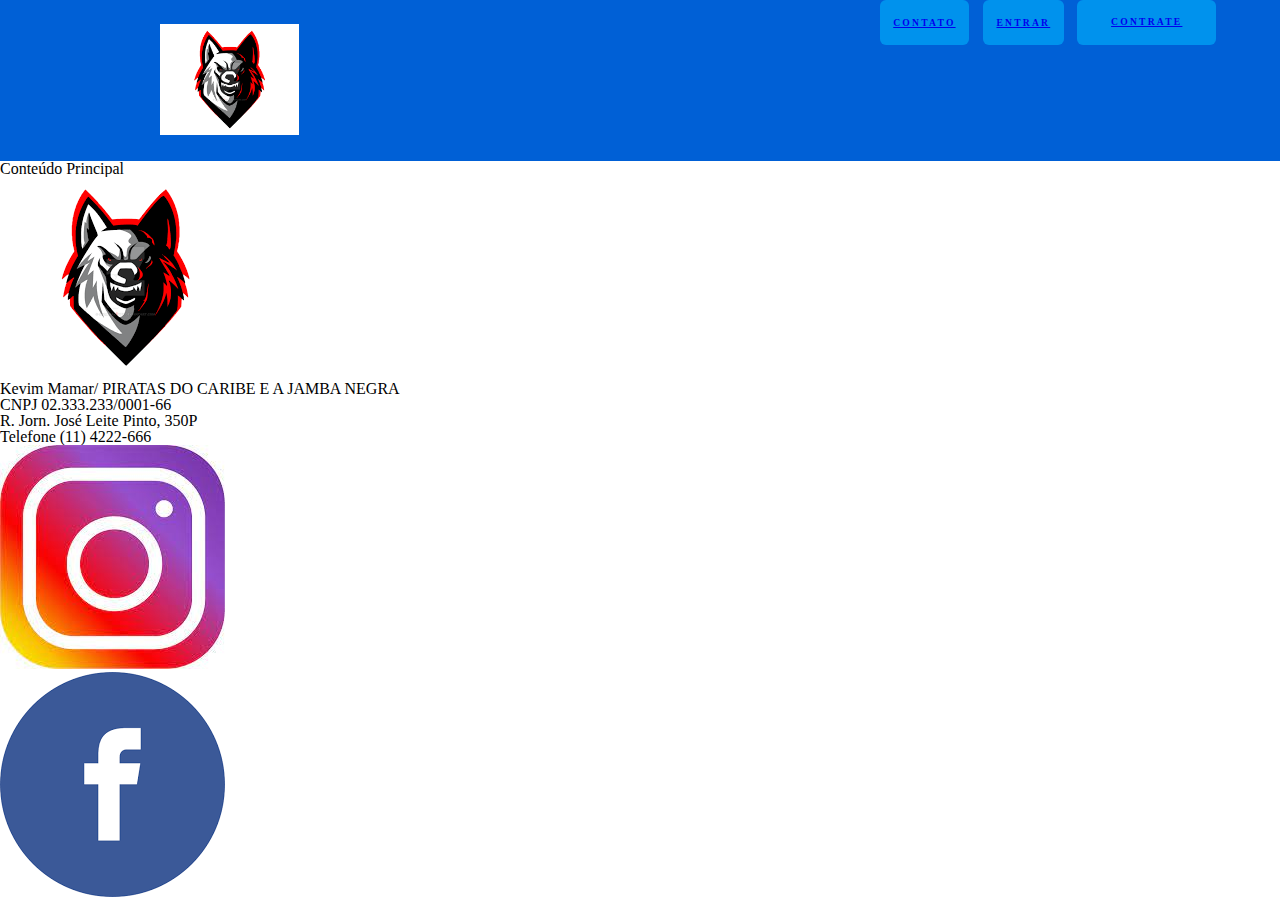
<file: index.html>
<!DOCTYPE html>
<html lang="pt-BR">
<head>
	<meta charset="UTF-8">
	<meta http-equiv="X-UA-Compatible" content="IE=edge">
	<meta name="viewport" content="width=device-width, initial-scale=1.0">
	<title>Felipe | Meu Portifólio</title>
	<link rel="stylesheet" href="https://fonts.googleapis.com/css?family=Montserrat:300,400,500,600,700,&display=block">
	<link rel="stylesheet" href="css/reset.css">
	<link href="img/logo-menor.jpg" rel="icon">
	<link rel="stylesheet" href="css/cabecalho.css">
</head>

<!-- Parte VISÍVEL do site. -->
<body>
	<header class="cabecalho">
		<a href="index.html">
			<img class="cabecalho__logo" src="img/lobo.png" title="Ir para a página inicial" alt="meu logo">
		</a>

		<nav>
			<ul class="cabecalho__menu">
				<li class="cabecalho__item-menu"><a href="sobre.html#contato">Contato</a></li>
				<li class="cabecalho__item-menu"><a href="#">Entrar</a></li>
				<li class="cabecalho__item-menu cabecalho__item-menu--contrate"><a href="#">Contrate</a></li>
			</ul>
		</nav>
	</header>

	<main>
		Conteúdo Principal
	</main>

	<footer>
		<section>
			<img src="img/lobo.png" alt="Meu logo">
			<p>
				Kevim Mamar/ PIRATAS DO CARIBE E A JAMBA NEGRA
				<br>
				CNPJ 02.333.233/0001-66
				<br>
				R. Jorn. José Leite Pinto, 350P
				<br>
				Telefone (11) 4222-666
			</p>
			<ul>
				<li>
					<a href="https://onlyfans.com/">
						<img src="img/Insta.png" alt="">
					</a>
				</li>
				<li>
					<a href="https://pt-br.facebook.com/">
						<img src="img/Facb.png" alt="">
					</a>
				</li>
			</ul>
		</section>
	</footer>
</body>

</html>
</file>
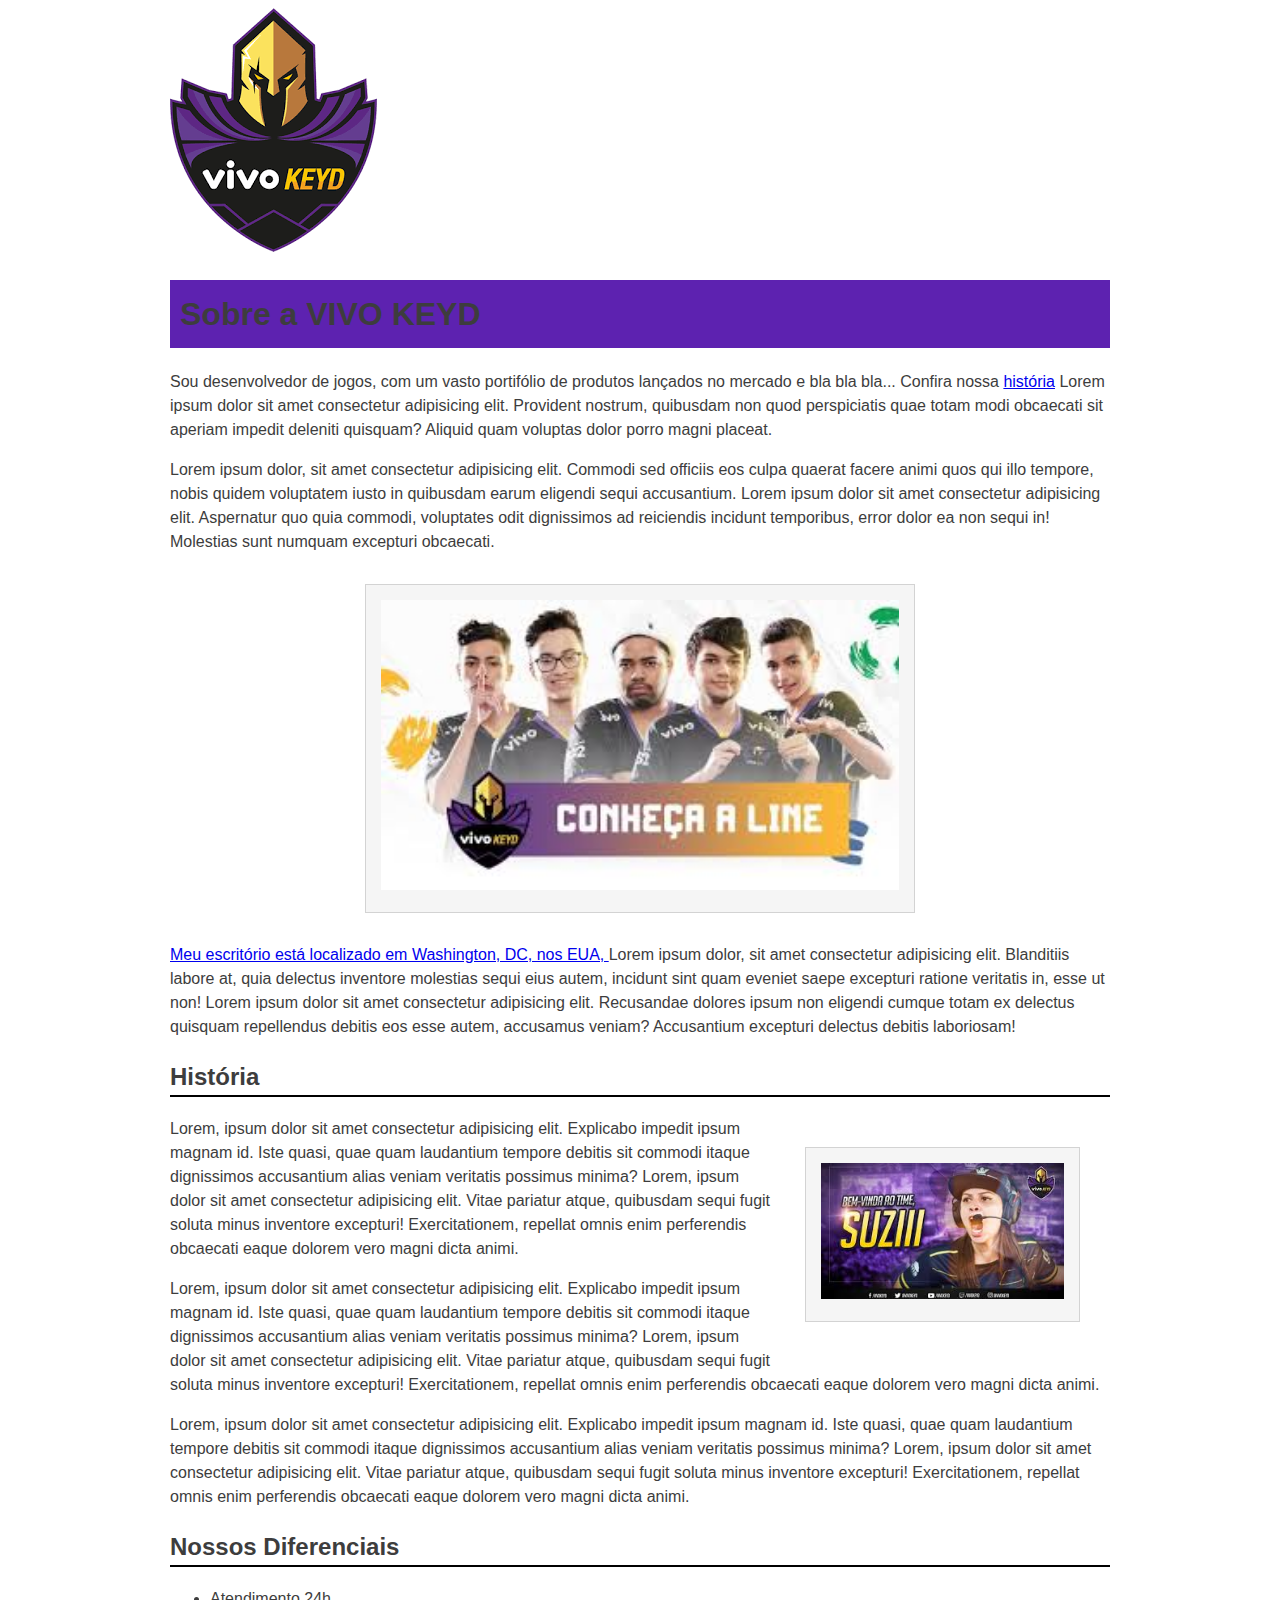
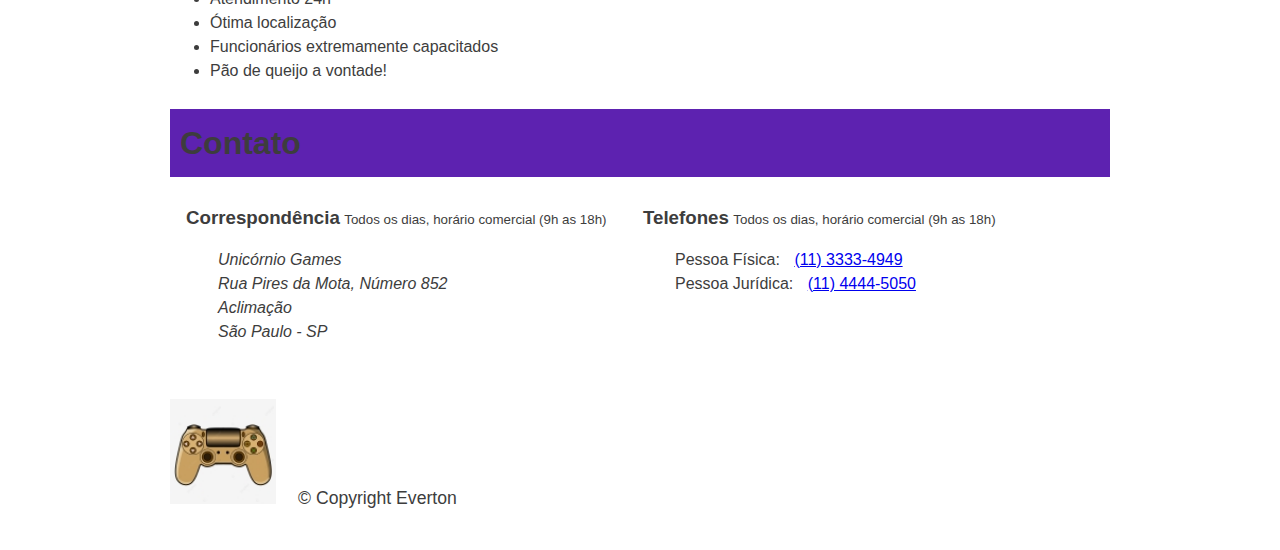
<file: sobre.html>
<!DOCTYPE html>
<html lang="pt-BR">
    <head> <!-- Comandos que o brower executa antes de carregar a página. -->
        <meta charset="UTF-8">
        <meta http-equiv="X-UA-Compatible" content="IE=edge">
        <meta name="viewport" content="width=device-width">
        <title>Felipe | Sobre</title>
        <link href="img/logo-menor.jpg" rel="icon">
    
        <!-- Link pro CSS -->
        <link href="css/sobre.css" rel="stylesheet">
        
        <!-- Link pro JS -->
        <!-- Qualquer outro arquivo, script etc. -->
    </head>

    <body> <!-- corpo do site, a parte visível. -->
        <img src="img/Vivo K.png">
        
        <!-- O título da minha página. -->
        <h1 class="titulo">Sobre a VIVO KEYD</h1>

        <p class="introducao" id="introducao">
            Sou desenvolvedor de jogos, com um vasto portifólio de produtos lançados no mercado
            e bla bla bla... Confira nossa <a href="index.html#bookmark-inicial">história</a> Lorem ipsum dolor sit amet consectetur adipisicing elit. Provident 
            nostrum, quibusdam non quod perspiciatis quae totam modi obcaecati sit aperiam impedit 
            deleniti quisquam? Aliquid quam voluptas dolor porro magni placeat.
        </p>

        <p>
            Lorem ipsum dolor, sit amet consectetur adipisicing elit. Commodi sed officiis eos culpa 
            quaerat facere animi quos qui illo tempore, nobis quidem voluptatem iusto in quibusdam earum 
            eligendi sequi accusantium. Lorem ipsum dolor sit amet consectetur adipisicing elit. Aspernatur 
            quo quia commodi, voluptates odit dignissimos ad reiciendis incidunt temporibus, error dolor ea 
            non sequi in! Molestias sunt numquam excepturi obcaecati.
        </p>

        
        <figure class="meu-escritorio"> <!-- Tag que permite inserção de imagens com legenda. -->
            <img src="img/Vivo K2.png" alt="Uma foto do meu escritório.">
        </figure>

        <p>
            <a href="https://www.sp.senac.br/senac-aclimacao">
                Meu escritório está localizado em Washington, DC, nos EUA,
            </a> 
            Lorem ipsum dolor, sit amet consectetur 
            adipisicing elit. Blanditiis labore at, quia delectus inventore molestias sequi eius autem, incidunt 
            sint quam eveniet saepe excepturi ratione veritatis in, esse ut non! Lorem ipsum dolor sit amet consectetur 
            adipisicing elit. Recusandae dolores ipsum non eligendi cumque totam ex delectus quisquam repellendus debitis 
            eos esse autem, accusamus veniam? Accusantium excepturi delectus debitis laboriosam!
        </p>

        <h2 id="historia" class="subtitulo">História</h2>

        <figure class="minha-mesa">
            <img src="img/VK Suzii.png">
        </figure>

        <p>
            Lorem, ipsum dolor sit amet consectetur adipisicing elit. Explicabo impedit ipsum magnam id. Iste quasi, quae quam 
            laudantium tempore debitis sit commodi itaque dignissimos accusantium alias veniam veritatis possimus minima? Lorem, 
            ipsum dolor sit amet consectetur adipisicing elit. Vitae pariatur atque, quibusdam sequi fugit soluta minus inventore 
            excepturi! Exercitationem, repellat omnis enim perferendis obcaecati eaque dolorem vero magni dicta animi.
        </p>

        <p>
            Lorem, ipsum dolor sit amet consectetur adipisicing elit. Explicabo impedit ipsum magnam id. Iste quasi, quae quam 
            laudantium tempore debitis sit commodi itaque dignissimos accusantium alias veniam veritatis possimus minima? Lorem, 
            ipsum dolor sit amet consectetur adipisicing elit. Vitae pariatur atque, quibusdam sequi fugit soluta minus inventore 
            excepturi! Exercitationem, repellat omnis enim perferendis obcaecati eaque dolorem vero magni dicta animi.
        </p>

        <p>
            Lorem, ipsum dolor sit amet consectetur adipisicing elit. Explicabo impedit ipsum magnam id. Iste quasi, quae quam 
            laudantium tempore debitis sit commodi itaque dignissimos accusantium alias veniam veritatis possimus minima? Lorem, 
            ipsum dolor sit amet consectetur adipisicing elit. Vitae pariatur atque, quibusdam sequi fugit soluta minus inventore 
            excepturi! Exercitationem, repellat omnis enim perferendis obcaecati eaque dolorem vero magni dicta animi.
        </p>

        <h2 class="subtitulo">Nossos Diferenciais</h2>
        <!-- Lista Não-Ordenada -->
        <ul>
            <li>Atendimento 24h</li>
            <li>Ótima localização</li>
            <li>Funcionários extremamente capacitados</li>
            <li>Pão de queijo a vontade!</li>
        </ul>

        <h2 class="titulo">Contato</h2>

        <div class="contato__secao">
            <h3 class="contato__subtitulo">Correspondência</h3>
            <small>Todos os dias, horário comercial (9h as 18h)</small>
            <address class="contato__info">
                Unicórnio Games
                <br><!-- Quebra de linha, ou "pular linha"-->
                Rua Pires da Mota, Número 852
                <br>
                Aclimação
                <br>
                São Paulo - SP
            </address>
        </div>

        <div id="contato" class="contato__secao contato__secao--telefone">
            <h3 class="contato__subtitulo">Telefones</h3>
            <small>Todos os dias, horário comercial (9h as 18h)</small>
            <dl class="contato__info">
                <div>
                    <dt class="contato__info-titulo">Pessoa Física:</dt>
                    <dd class="contato__info-descricao"><a href="tel://11-3333-4949">(11) 3333-4949</a></dd>
                </div>
                
                <div>
                    <dt class="contato__info-titulo">Pessoa Jurídica:</dt>
                    <dd class="contato__info-descricao"><a href="tel://11-4444-5050">(11) 4444-5050</a></dd>
                </div>    
            </dl>
        </div>

        <footer class="rodape">
            <img src="img/logo-menor.jpg" alt="Logo do Site" class="rodape__logo">
            <p class="rodape__copyright">&copy; Copyright Everton</p>
        </footer>
    </body>
</html>
</file>
<file: css/cabecalho.css>
.cabecalho{
    background-color: rgb(0, 96, 214);
    color: #fff;
    text-align: center;
    font-size: 0.6rem;
    font-weight: bold;
    text-transform: uppercase;
    letter-spacing: 0.23em;
}

.cabecalho__logo{
    padding: 1.5em 0;
    width: 14.5em;
}

.cabecalho__menu{
    display: flex;
    justify-content: space-evenly;
    flex-wrap: wrap;
    background-color: #004f7ad1;
}

.cabecalho__item-menu{
    display: inline-block;
}

.cabecalho__item-menu a{
    display: inline-block;
    padding: 1.86em 1.42em;
}

@media (min-width: 640px) {
    .cabecalho{
        padding: 0 5%;
        display: flex;
        justify-content: space-between;
        align-content: center;
    }

    .cabecalho__logo{
        padding: 2.5em 0;
    }

    .cabecalho__menu{
        background-color: transparent;
    }
}

@media (min-width: 770px){
    .cabecalho__item-menu{
        margin-left: 1.42em;
        border-radius: 6px;
        background-color: #0092ed;
    }

    .cabecalho__item-menu--contrate a{
        padding: 1.8em 3.5em;
    }
}

@media (min-width: 1066px){
    .cabecalho{
        padding-left: calc((100% - 960px)/2);
        padding-right: calc((100% - 960)/2);
    }
}
</file>
<file: css/sobre.css>
body 
{
    /* width: 940px; */
    width: 80%;
    max-width: 940px;
    margin-left: auto;
    margin-right: auto;

    font-family: "Helvetica", "Lucida Grande", sans-serif;
    color: #3D3D3D;

    font-size: 16px;
    line-height: 1.5;
}

.logo {
    width: 100px;
}

.corpo 
{
    width: 400px;
}

/* Substitui o h1 por .titulo */
.titulo {
    padding: 10px;
    background-color: rgb(93, 34, 176);
    font-size: 32px;
}

/* Substitui o h2 por .subtitulo */
.subtitulo {
    border-bottom: 2px solid black;
}

figure 
{
    max-width: 100%;
    box-sizing: border-box;

    margin: 30px;
    padding: 15px;

    text-align: center;
    background-color: whitesmoke;
    border: 1px solid lightgrey;
}

figcaption 
{
    margin-top: 10px;
}

figure img
{
    width: 100%;
}

.meu-escritorio
{
    width: 550px;
    margin-left: auto;
    margin-right: auto;
}

.minha-mesa
{
    width: 275px;
    float: right;
}

.contato__subtitulo
{
    /* Display = "Exibir" */
    display: inline;
}

.contato__info 
{
    /* margin: left+right top bottom */
    margin: 16px 0 24px;
    padding-left: 32px;
}

.contato__info-titulo,
.contato__info-descricao
{
    display: inline;
}

.contato__info-descricao
{
    margin-left: 10px;
}

.contato__secao
{
    display: inline-block;
    vertical-align: top;
    margin-left: 16px;
}

.contato__secao--telefone
{
    margin-left: 32px;
}

.rodape
{
    /* em: Usa como referência o tamanho da fonte do PAI. */
    padding: 1.75em 0;
    /* rem: Usa como referência o tamanho da fonte do doc. HTML */
    font-size: 1.1rem;
}

.rodape__logo
{
    width: 6em;
}

.rodape__copyright
{
    display: inline;
    margin-left: 1em;
}

@media (max-width: 850px)
{
    .contato__secao
    {
        display: block;
        margin-left: 1em;
    }
}

@media (max-width: 622px) 
{
    .minha-mesa
    {
        float: none;
        margin: 0 auto;
    }    
}

@media (max-width: 446px)
{
    .contato__subtitulo
    {
        display: block;
        margin-bottom: 0;
    }

    .contato__info
    {
        padding-left: 5px;
        font-size: 0.92em;
        border-left: 2px solid lightgray;
    }

    .rodape
    {
        font-size: .92em;
    }
}

@media (max-width: 342px)
{
    .contato__info-descricao
    {
        display: block;
        margin-left: 1em;
    }
}
</file>
